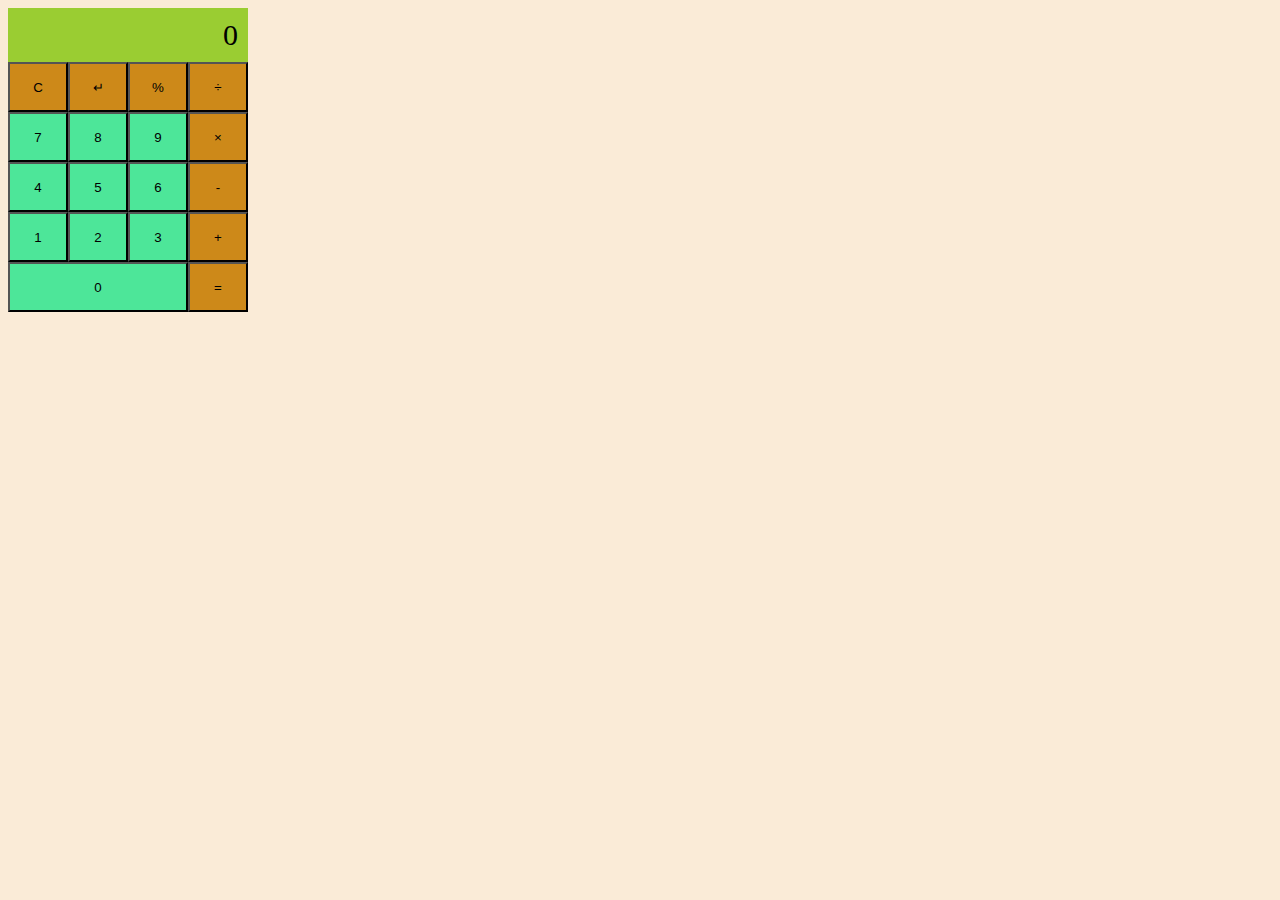
<file: index.html>
<!DOCTYPE html>
<html lang="en">
<head>
    <title>calculater</title>
    <link rel="stylesheet" href="/calculator/calculator.css">
</head>
<body>
    <div class="main-box">
        <div class="t-area">0</div>
        <div class="c-buttons">
           <div class="c-row">
               <button class="c-button diff">C</button>
               <button class="c-button diff">↵</button>
               <button class="c-button diff">%</button>
               <button class="c-button diff">÷</button>
            </div>
            <div class="c-row">
                <button class="c-button">7</button>
                <button class="c-button">8</button>
                <button class="c-button">9</button>
                <button class="c-button diff">×</button>
             </div>
             <div class="c-row">
                <button class="c-button">4</button>
                <button class="c-button">5</button>
                <button class="c-button">6</button>
                <button class="c-button diff">-</button>
             </div>
             <div class="c-row">
                <button class="c-button">1</button>
                <button class="c-button">2</button>
                <button class="c-button">3</button>
                <button class="c-button diff">+</button>
             </div>
             <div class="c-row">
                <button class="c-button double">0</button>
                <!-- <button class="c-button">.</button> -->
                <button class="c-button diff">=</button>
                <!-- <button class="c-button"></button> -->
             </div>
             
        </div>
    </div>
    
    <!-- <div >
        <button class="button12">
            click me!
        </button>
    </div> -->
    <script src="/calculator/calculator.js"></script>
</body>
</html>
</file>
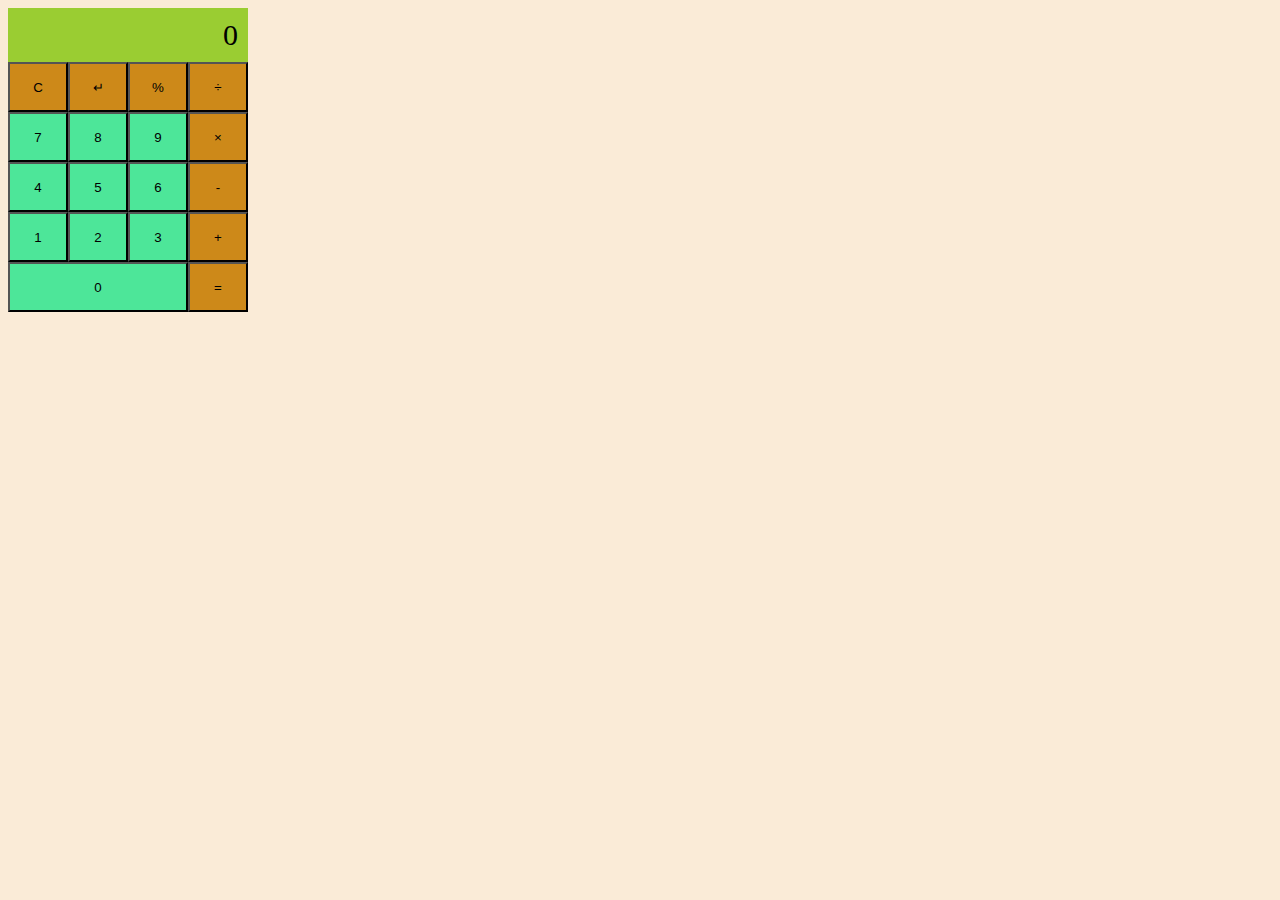
<file: calculator/calculator.html>
<!DOCTYPE html>
<html lang="en">
<head>
    <title>calculater</title>
    <link rel="stylesheet" href="./calculator.css">
</head>
<body>
    <div class="main-box">
        <div class="t-area">0</div>
        <div class="c-buttons">
           <div class="c-row">
               <button class="c-button diff">C</button>
               <button class="c-button diff">↵</button>
               <button class="c-button diff">%</button>
               <button class="c-button diff">÷</button>
            </div>
            <div class="c-row">
                <button class="c-button">7</button>
                <button class="c-button">8</button>
                <button class="c-button">9</button>
                <button class="c-button diff">×</button>
             </div>
             <div class="c-row">
                <button class="c-button">4</button>
                <button class="c-button">5</button>
                <button class="c-button">6</button>
                <button class="c-button diff">-</button>
             </div>
             <div class="c-row">
                <button class="c-button">1</button>
                <button class="c-button">2</button>
                <button class="c-button">3</button>
                <button class="c-button diff">+</button>
             </div>
             <div class="c-row">
                <button class="c-button double">0</button>
                <!-- <button class="c-button">.</button> -->
                <button class="c-button diff">=</button>
                <!-- <button class="c-button"></button> -->
             </div>
             
        </div>
    </div>
    
    <!-- <div >
        <button class="button12">
            click me!
        </button>
    </div> -->
    <script src="calculator.js"></script>
</body>
</html>
</file>
<file: calculator/calculator.css>
body{
    background-color: antiquewhite;

}

.t-area{
    font-size: 30px;
    margin: 10px;
    display: flex;
    justify-content: flex-end;
}
.main-box{
   display: inline-table;
   background-color: yellowgreen;   
}

.c-row{
    display: flex;
    justify-content: space-between;
}
.c-button{
    height: 50px;
    width: 60px;
    border-radius: 0%;
    background-color: rgba(0, 255, 255, 0.5);
    border-color: black;
}
.c-button:hover{
    background-color: aquamarine;

}
.c-button:active {
    background-color: darkgray;
}
.diff{
    background-color: rgba(255, 69, 0, 0.5);

}
.diff:hover{
    background-color: coral;
}
.diff:active{
    background-color: darkgray;
}
.double {
    width: 75%;
}
</file>
